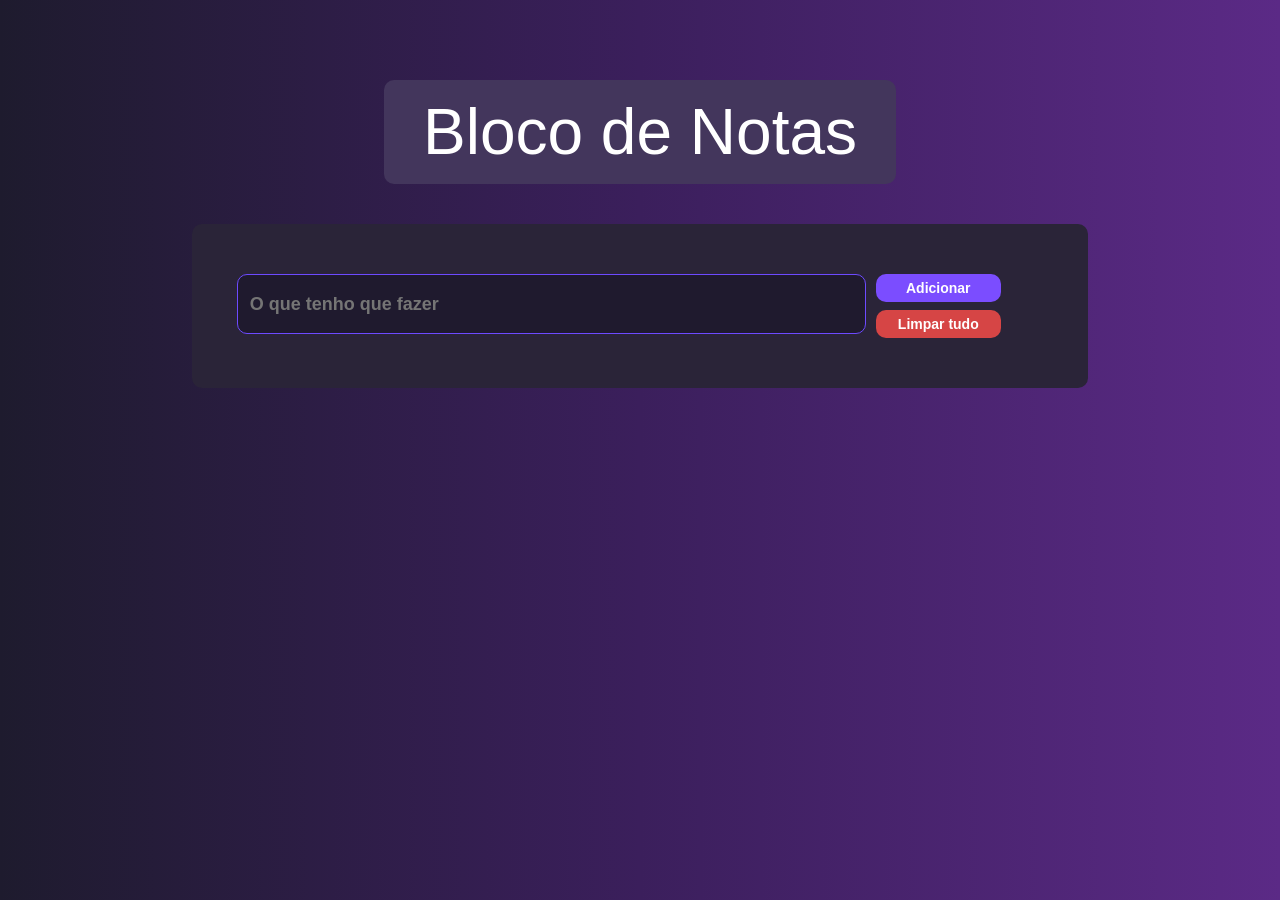
<file: index.html>
<!DOCTYPE html>
<html lang="en">
<head>
    <meta charset="UTF-8">
    <meta name="viewport" content="width=device-width, initial-scale=1.0">
    <link rel="stylesheet" href="reset.css">
    <link rel="stylesheet" href="style.css">
    <link rel="stylesheet" href="modal.css">
    <title>Bloco de Notas</title>
</head>
<body>
    <div class="cabecalho">
        <p> Bloco de Notas</p>
    </div>
    <div class="container">
        <div class="div-input">
            <input id="input-principal" placeholder="O que tenho que fazer">
            <div class="div-botoes-input">
                <button class="botao-input botao-adicionar botao-hover" id="botao-adicionar">Adicionar</button>
                <button class="botao-input botao-limpar botao-hover" id="botao-limpar">Limpar tudo</button>
            </div>
        </div>
            <ul id="tarefas">

            </ul> 
    </div>
    <dialog id="modal">
        <div class="modal-edit">
                <div class="modal-header">
                    <H2>Editar tarefa</H2>
                </div>
                <div class="modal-body">
                    <textarea id="editar-tarefa" rows="1" minlength="1" placeholder="Alterando tarefa..."></textarea> 
                </div>
                <div class="modal-footer">
                    <button class="button-modal button-cancelar hover-modal">Cancelar</button>
                    <button class="button-modal button-salvar hover-modal">Salvar</button>
                </div>
        </div>
    </dialog>
  
    <script src="scripts.js"></script>
</body>
</html>
</file>
<file: style.css>
body{
    display: flex;
    flex-direction: column;
    align-items: center;
    justify-content: center;
    background: linear-gradient(90deg,#1e1b2e 0%, #3b1f5c 50%, #5b2a86 100%);
}

.cabecalho{
    background-color: #43365c;
    color: #ffffff;
    width: clamp(30%, 55vw, 40%);
    border-radius: 10px;
    padding: 15px;   
    font-size: clamp(40px, 5vw, 80px);
    font-family: Impact, Haettenschweiler, 'Arial Narrow Bold', sans-serif;
    margin-bottom: 40px;
    margin-top: 80px;
    display: flex; 
    justify-content: center;
    align-items: center;
    text-align: center;
}

.container{
    padding-top: 50PX;
    background-color: #2a2438;
    width: 70%;
    max-width: 1200px;
    height: auto;
    border-radius: 10px;
    margin-bottom: 50px;
    display: flex;
    flex-direction: column;
    justify-content: center;
    align-items: center;
    padding-bottom: 20px;
}

.div-input{
    width: 90%;
    display: flex;
    gap: 10px;
}

#input-principal{
    background-color: #1f1a2e;
    color: white;
    height: 60px;
    width: 78%;
    font-size: 18px;
    border-radius: 10px;
    border: 1px solid #6d4aff;
    padding: 8px 12px; 
    font-weight: 600;
}

.div-botoes-input{
    width: 125px;
    display: flex;
    flex-direction: column;
    justify-content: space-between;
    gap: 8px;
}

.botao-input{
    border-radius: 10px;
    border: none;
    padding: 5px;
    color: rgb(58, 58, 58);
    font-weight: bold;
    width: 100%;
    height: 28px;
    font-size: 14px;
}

.botao-hover:hover{
    transform: scale(1.03);
    cursor: pointer;
}

.botao-adicionar{
    background-color: #7b4dff;
    color: white;
}

.botao-limpar{
    background-color: #d64545;
    color: white;
}

#tarefas{
    display: flex;
    flex-direction: column;
    width: 100%;
    margin-bottom: 20px;
    margin-top: 10px;
    justify-content: center;
    align-items: center;
}

.item-lista{
    list-style-type: none;
    display:flex;
    gap: 5px;
    align-items: center;
    width: 90%;
    margin-top: 25px;
    margin-bottom: 20px;
}

.item-tarefa{
    background-color: #3a3152;
    color: white;
    width: 90%;
    word-wrap: break-word;
    border-radius: 10px;
    padding: 10px 15px;
    font-size: 20px;
    font-family: 'Trebuchet MS', 'Lucida Sans Unicode', 'Lucida Grande', 'Lucida Sans', Arial, sans-serif;
    font-weight: 800;
}

.button-item-tarefa{
    width: 17px;
    height: 20px;
    font-size: 15px;
    border: none;
    border-radius: 6px;
    font-weight: 600;
    padding: 2px;
    display: flex;
    align-items: center;
    justify-content: center;
}

.button-check-item{
    background: transparent;
    border: 1px solid #6dff8b;
    color: #6dff8b;
}

.button-excluir-item{
    background: transparent;
    border: 1px solid #ff5f7a;
    color: #ff5f7a;
}

.button-editar-item{
    background: transparent;
    border: 1px solid #b38cff;
    color: #b38cff;
}

.concluida{
    opacity: 0.4;
}

.concluida p{
    background-color: #4d3f69;
}
</file>
<file: modal.css>
dialog:not([open]) {
  display: none;
}

dialog{
    height: 100%;
    width: 100%;
    display: flex;
    align-items: center;
    justify-content: center;
}

#modal {
    border: none;
    padding: 0;
    background: transparent;
}

dialog::backdrop {
    background: rgba(0, 0, 0, 0.6);
    backdrop-filter: blur(3px);
}

/* Caixa do modal */
.modal-edit {
    display: flex;
    flex-direction: column;
    width: min(500px, 90vw);
    background: #482864;
    border-radius: 12px;
    overflow: hidden;
    font-family: 'Trebuchet MS', 'Lucida Sans Unicode',
        'Lucida Grande', 'Lucida Sans', Arial, sans-serif;
}

/* Cabeçalho */
.modal-header {
    display: flex;
    justify-content: center;
    align-items: center;
    padding: 18px 20px;
    border-bottom: 1px solid rgba(255,255,255,.12);
}

.modal-header h2 {
    margin: 0;
    color: #fff;
    font-size: 1.4rem;
    font-weight: 700;
    letter-spacing: .04em;
}

/* Corpo */
.modal-body {
    padding: 20px;
}

#editar-tarefa {
    width: 100%;
    min-height: 110px;

    resize: none;

    padding: 12px 15px;

    border: 1px solid #6d4aff;
    border-radius: 8px;

    background: rgba(255,255,255,.05);

    color: #fff;
    font-size: 15px;

    outline: none;
    transition: .2s;
}

#editar-tarefa:focus {
    border-color: #8f6cff;
    box-shadow: 0 0 10px rgba(109, 74, 255, .3);
}

/* Rodapé */
.modal-footer {
    display: flex;
    justify-content: flex-end;
    gap: 12px;

    padding: 0 20px 20px;
}

/* Botões */
.button-modal {
    width: 140px;
    height: 42px;

    border: none;
    border-radius: 10px;

    font-size: 15px;
    font-weight: 600;

    transition: .2s;
}

.button-salvar {
    background: #6d4aff;
    color: white;
}

.button-salvar:hover {
    background: #7b5cff;
}

.button-cancelar {
    background: transparent;
    border: 1px solid #ff5f7a;
    color: #ff5f7a;
}

.button-cancelar:hover {
    background: rgba(255,95,122,.12);
}

.button-modal:hover {
    transform: translateY(-2px);
    cursor: pointer;
}
</file>
